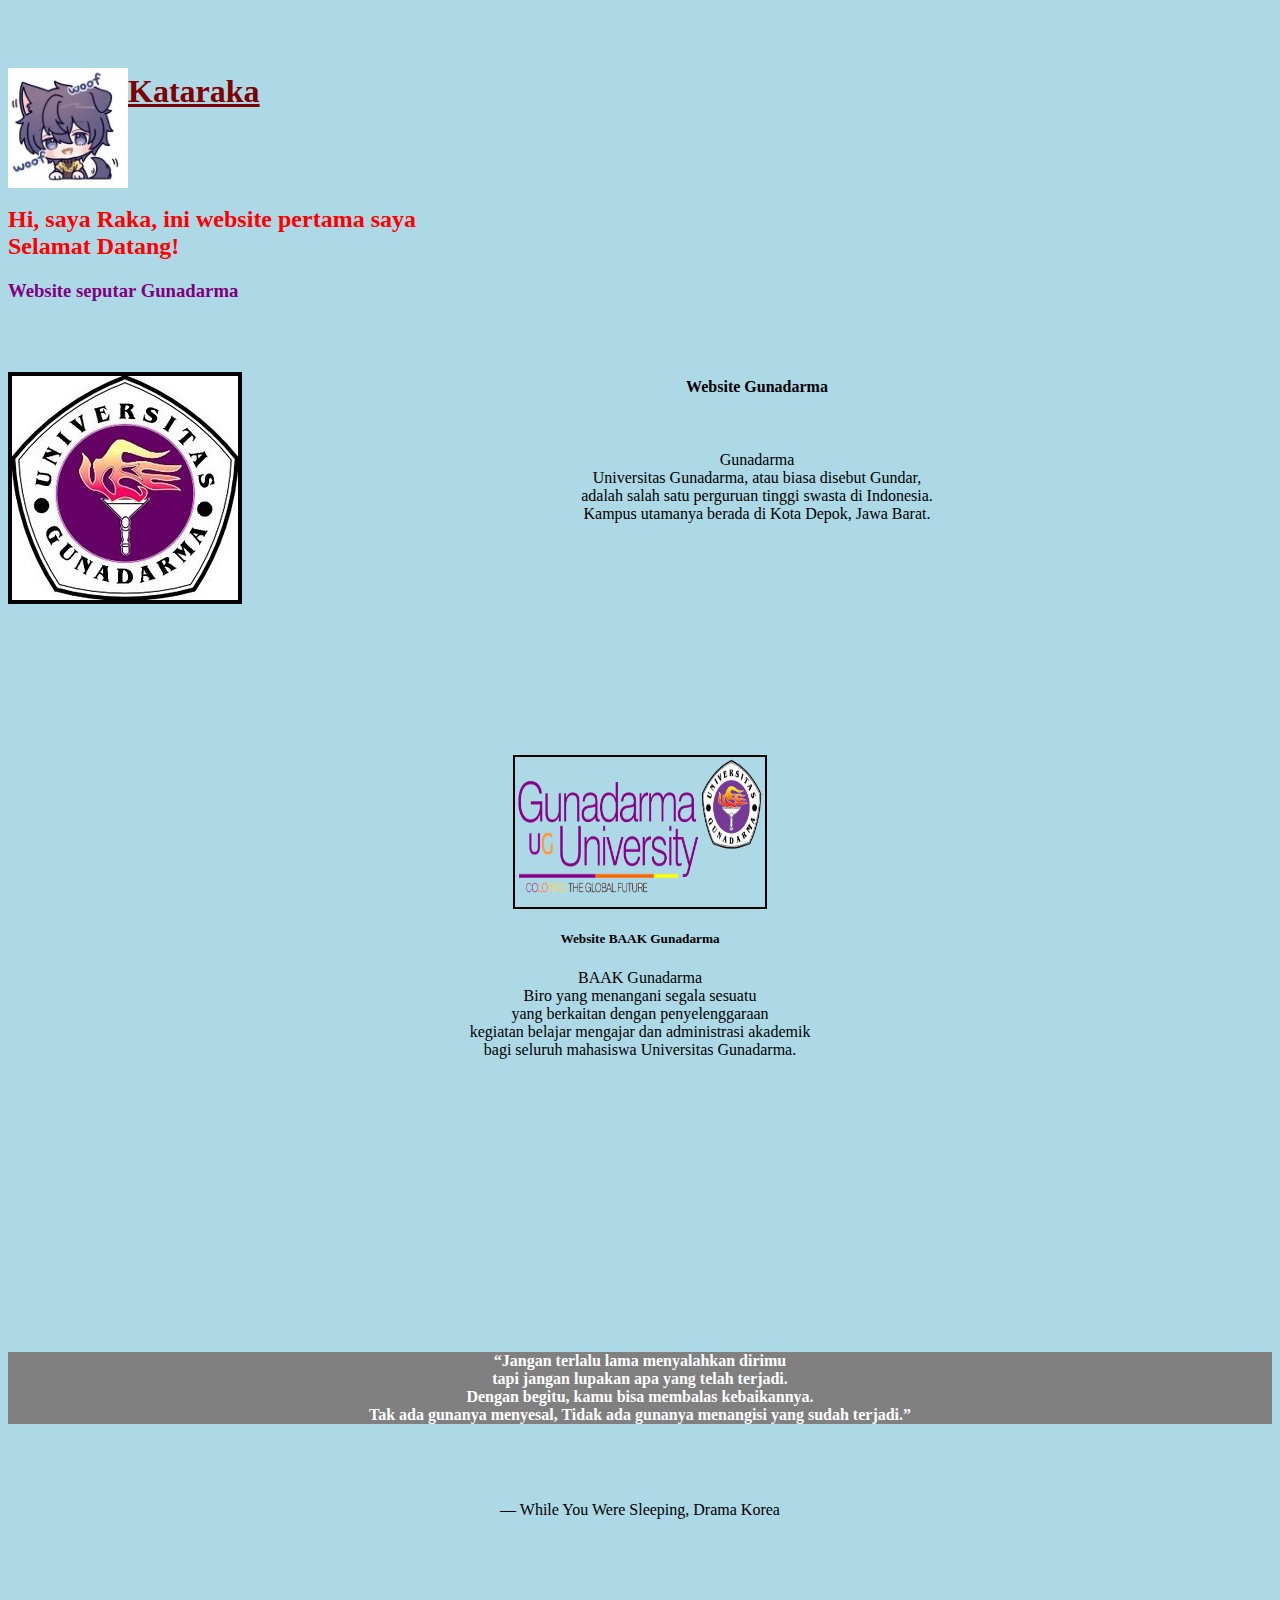
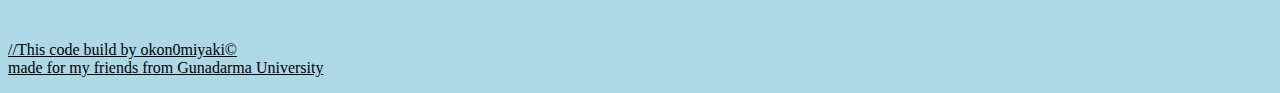
<file: index.html>
<!DOCTYPE html>
<html lang="eng">
    <head>
    <style type="text/css">
      @import "style.css";
        </style>
        
        <link rel="icon" href="LogoGunadarma.jpg">
        <title>Gunadarma Website</title>
    </head>
    <body>
        <p></br></br></p>
        <p><img src="guguk.jpg" style="width:120px;height:120px" align="left"></p>
        <h1><u><b>
        Kataraka
        </b></u></h1></font>
        <br/>
</br>
</br>

<h2><b>Hi, saya Raka, ini website pertama saya </br>
            Selamat Datang!</b></h2></font>
        
<p align="middle"><h3><b>Website seputar Gunadarma</font></h3>
</br>
</br>
</p>
</b>
    <p align="left"><img src="LogoGunadarma.jpg" style"width:200;height:200" align="left" alt="Almamater_Gunadarma" border="4"></p>
<h4 align="middle">Website Gunadarma</h4></br>
<p align="middle">Gunadarma</br>
Universitas Gunadarma, atau biasa disebut Gundar, </br>adalah salah satu perguruan tinggi swasta di Indonesia. 
</br>Kampus utamanya berada di Kota Depok, Jawa Barat.<br/>
    <br/>
    <br/>
<br/>
<br/>
</br>
</br>
</br>
</br>
</br>
</br>
</br>
</br>
</p>
    <p align="middle"><img src="logo2.png" style="width:250px;height:150px" align="middle" alt="logo_BAAK" border="2"></p>
<p align="middle"><b><h5 align="middle">Website BAAK Gunadarma</h5></b></p>
    <p align="middle">BAAK Gunadarma</br>
Biro yang menangani segala sesuatu </br>
yang berkaitan dengan penyelenggaraan </br> 
kegiatan belajar mengajar dan administrasi akademik</br>
bagi seluruh mahasiswa Universitas Gunadarma.</p>
    <p>
    <br/>
    <br/>
    <br/>
         <br/>
         <br/>
         <br/>
         <br/>
         <br/>
         <br/>
         <br/>
         <br/>
         <br/>
        <br/>
         <br/>
</p>
<h6 align="middle"><font size="3">“Jangan terlalu lama menyalahkan dirimu </br>
tapi jangan lupakan apa yang telah terjadi. </br>
Dengan begitu, kamu bisa membalas kebaikannya. </br>
          Tak ada gunanya menyesal, Tidak ada gunanya menangisi yang sudah terjadi.”</h6>
        </br>
    </br>
<p align="middle">— While You Were Sleeping, Drama Korea</p></font>
    

<br/>
<br/>
<br/>
<br/>
<br/>
        <p align="left"><font size:2><u>//This code build by okon0miyaki©</br>
            made for my friends from Gunadarma University</font></p></u>
    </body>
</html>
</file>
